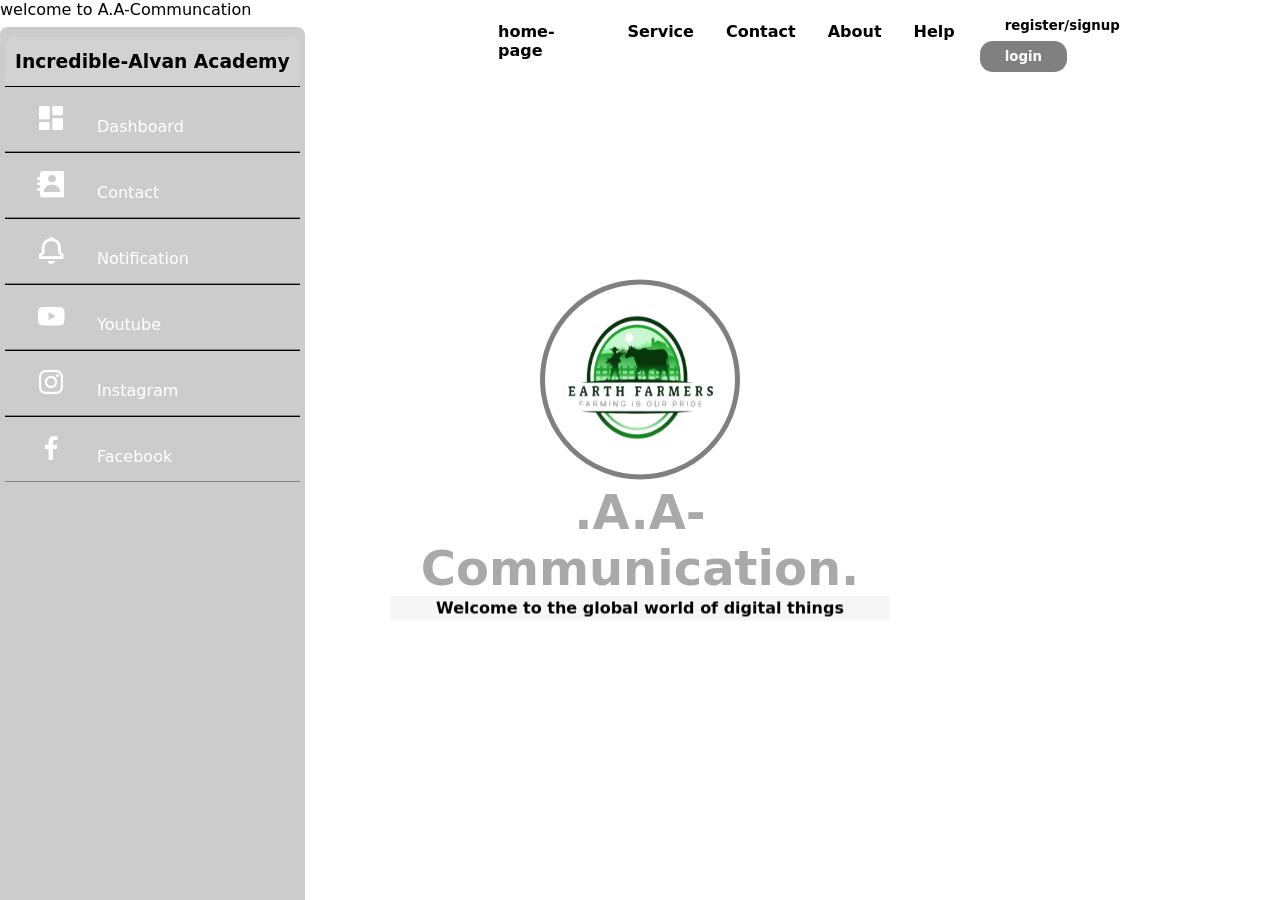
<file: index.html>
<!DOCTYPE html>
<html lang="en">
<head>
    <meta charset="UTF-8">
    <meta name="viewport" content="width=device-width, initial-scale=1.0">
    <title>Document</title>
    <link rel="stylesheet" href="link.css">
    <link href='https://unpkg.com/boxicons@2.1.4/css/boxicons.min.css' rel='stylesheet'>
</head>
<body>
    <section class="body">
        <nav>
            <ul>
                <li><a href="homepage.html">home-page</a></li>
                <li><a href="service.html">Service</a></li>
                <li><a href="contact.html">Contact</a></li>
                <li><a href="about.html">About</a></li>
                <li><a href="help.html">Help</a></li>
            </ul>
            <div class="container">
                <button type="button">register/signup</button>
                <button type="button">login</button>
            </div>
        </nav>
        <div class="content">
            <img src="xhhxxx-removebg-preview.png" alt="logo">
            <h1>.A.A-Communication.</h1>
            <p>Welcome to the global world of digital things</p>
        </div>
        <div class="console">
           <p> welcome to A.A-Communcation</p>
        </div>
        <aside>
            <h1>Incredible-Alvan Academy</h1>
            <ul>
                <li><a href="#"><i class='bx bxs-dashboard'></i>Dashboard</a></li>
                <li><a href="#"><i class='bx bxs-contact'></i>Contact</a></li>
                <li><a href="#"><i class='bx bx-bell'></i>Notification</a></li>
                <li><a href="#"><i class='bx bxl-youtube'></i>Youtube</a></li>
                <li><a href="#"><i class='bx bxl-instagram'></i>Instagram</a></li>
                <li><a href="#"><i class='bx bxl-facebook'></i>Facebook</a></li>
            </ul>
        </aside>
    </section>
</body>
</html>
</file>
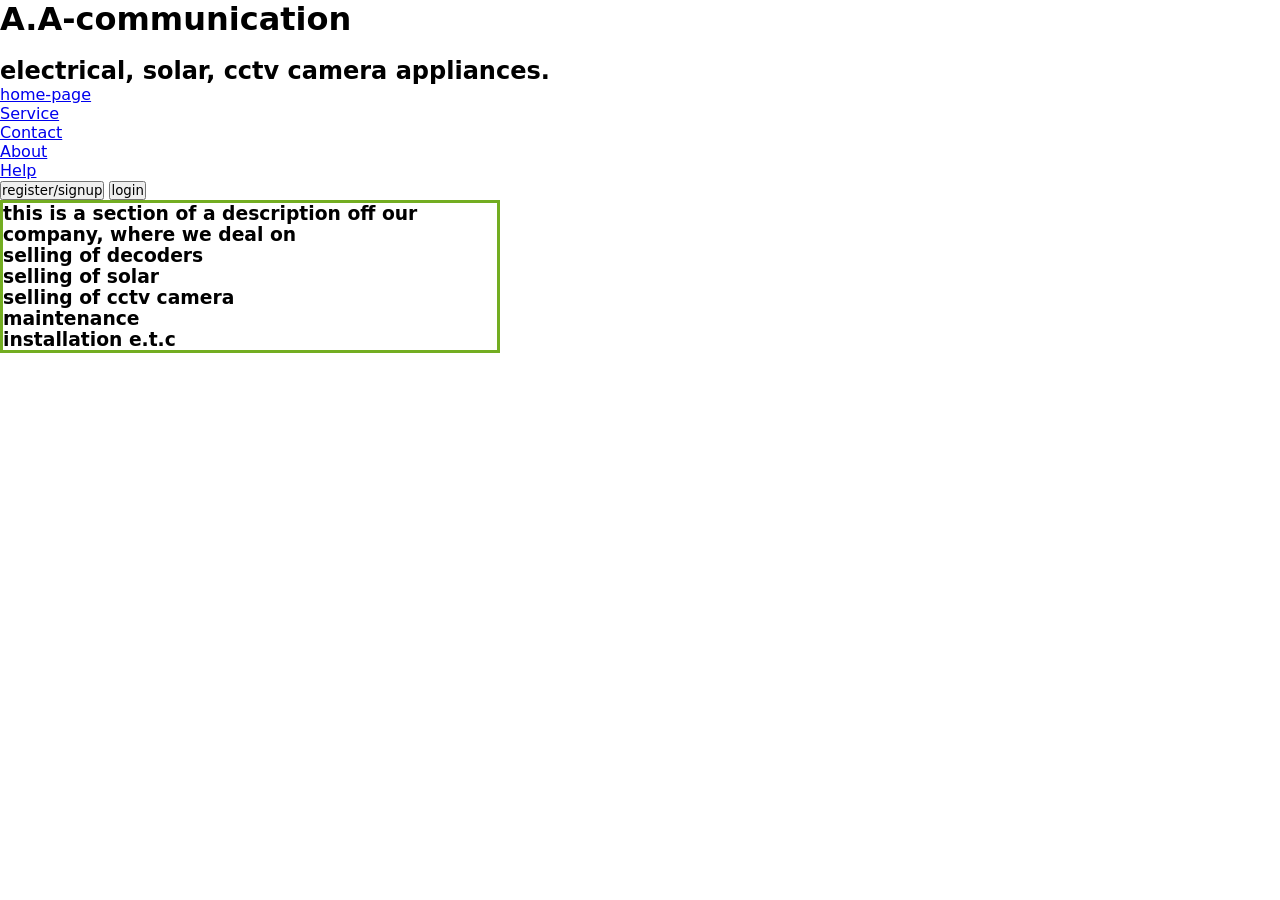
<file: service.html>
<!DOCTYPE html>
<html lang="en">
<head>
    <meta charset="UTF-8">
    <meta name="viewport" content="width=device-width, initial-scale=1.0">
    <title>Document</title>
    <link rel="stylesheet" href="service.css">
</head>
<body>
    <div class="container">
        <div>
            <h1>A.A-communication</h1><br>
            <h2>electrical, solar, cctv camera appliances.</h2>
        </div>
        <nav>
            <ul>
                <li><a href="index.html">home-page</a></li>
                <li><a href="service.html">Service</a></li>
                <li><a href="contact.html">Contact</a></li>
                <li><a href="about.html">About</a></li>
                <li><a href="help.html">Help</a></li>
            </ul>
        </nav>
        <div class="container">
            <button type="button">register/signup</button>
            <button type="button">login</button>
        </div>
    </div>
    <aside>
        <h3>this is a section of a description off our company,
            where we deal on <ul class="list">
                <li>selling of decoders</li>
                <li>selling of solar</li>
                <li>selling of cctv camera</li>
                <li>maintenance</li>
                <li>installation e.t.c</li>
            </ul>
        </h3>
    </aside>
   
</body>
</html>
</file>
<file: link.css>
*{
     margin: 0;
     padding: 0;
     box-sizing: border-box;
     font-family: system-ui;
     list-style: none;
}
.body{
    min-height: 100vh;
    background-color: grey;
    background: url()no-repeat;
    background-size: cover;
    background-position: center;
    position: relative;
}
.body nav{
    position: fixed;
    top: 0;
    right: 0;
    width: 65%;
    padding: 10px 25px;
    display: flex;
    align-items: center;
    justify-content: space-between;

}
nav ul{
    display: flex;
    gap:2rem;
    padding:10px 25px;
    background-color: white;
    border-radius:1em;
}
nav ul a{
    text-decoration: none;
    font-size: 1em;
    font-weight: bold;
    color: black;
}
nav ul a:hover{
    border-block-end: 2px solid black;
}
nav button{
    padding:8px 25px;
    background-color: white;
    color: black;
    font-weight: bold;
    border-radius: .8rem;
    margin-right: 10px;
    border: none;
    cursor: pointer;
}
nav button:nth-child(2){
    background-color: grey;
    color: white;
}
nav button:hover{
    box-shadow:inset 0 0 20px grey;
}
.content{
    position: absolute;
    top: 50%;
    left: 50%;
    transform: translate(-50% , -50%);
    width: 500px;
    text-align: center;
}
.content img{
    width: 200px;
    height: 200px;
    border-radius: 50%;
    border: 5px solid gray;
}
.content h1{
    font-size: 3rem;
    color: darkgrey;
}
.content p{
    font-size: 1rem;
    font-weight: bold;
    color: black;
    background-color: rgba(225, 225, 225, 0.3);
    backdrop-filter: blur(20px);
    padding: 3px 5px;
    border-radius: 3px;
}
aside{
    max-width: 30%;
    min-height: 100vh;
    padding: 10px 5px;
    background-color: rgba(0, 0, 0, 0.2);
    backdrop-filter: blur(5px);
    position: fixed;
    top: 3%;
    left: 0;
    box-shadow:-8px 0.16px rgba(225, 225, 225, 0.3);
    border-radius:.5em;
}
aside h1{
    background-color: rgba(225, 225, 225, 0.3);
    padding:14px 10px;
    border-radius: .5em;
    color: black;
}
aside li{
    padding: 15px 20px;
    border-block-start:1px solid black;
    border-block-end:1px solid grey;
    cursor: pointer;
    transition: 0.5s;
}
aside li:hover{
    padding:15px 45px;

}
aside a{
    color: white;
    margin-left: 10px;
    text-decoration: none;
}
aside a i{
    margin-right: 30px;
    font-size: 2rem;
}
</file>
<file: service.css>
*{
    margin: 0;
    padding: 0;
    box-sizing: border-box;
    font-family: system-ui;
    list-style: none;
}
.body{
   min-height: 100vh;
   background-color: grey;
   background: url()no-repeat;
   background-size: cover;
   background-position: center;
   position: relative;
}
.body nav{
   position: fixed;
   top: 0;
   right: 0;
   width: 65%;
   padding: 10px 25px;
   display: flex;
   align-items: center;
   justify-content: space-between;

}
aside{
    position: fixed;
    bottom: 30;
    right: 20;
    width: 500px;
    border: 3px solid #73ad21;
}
</file>
